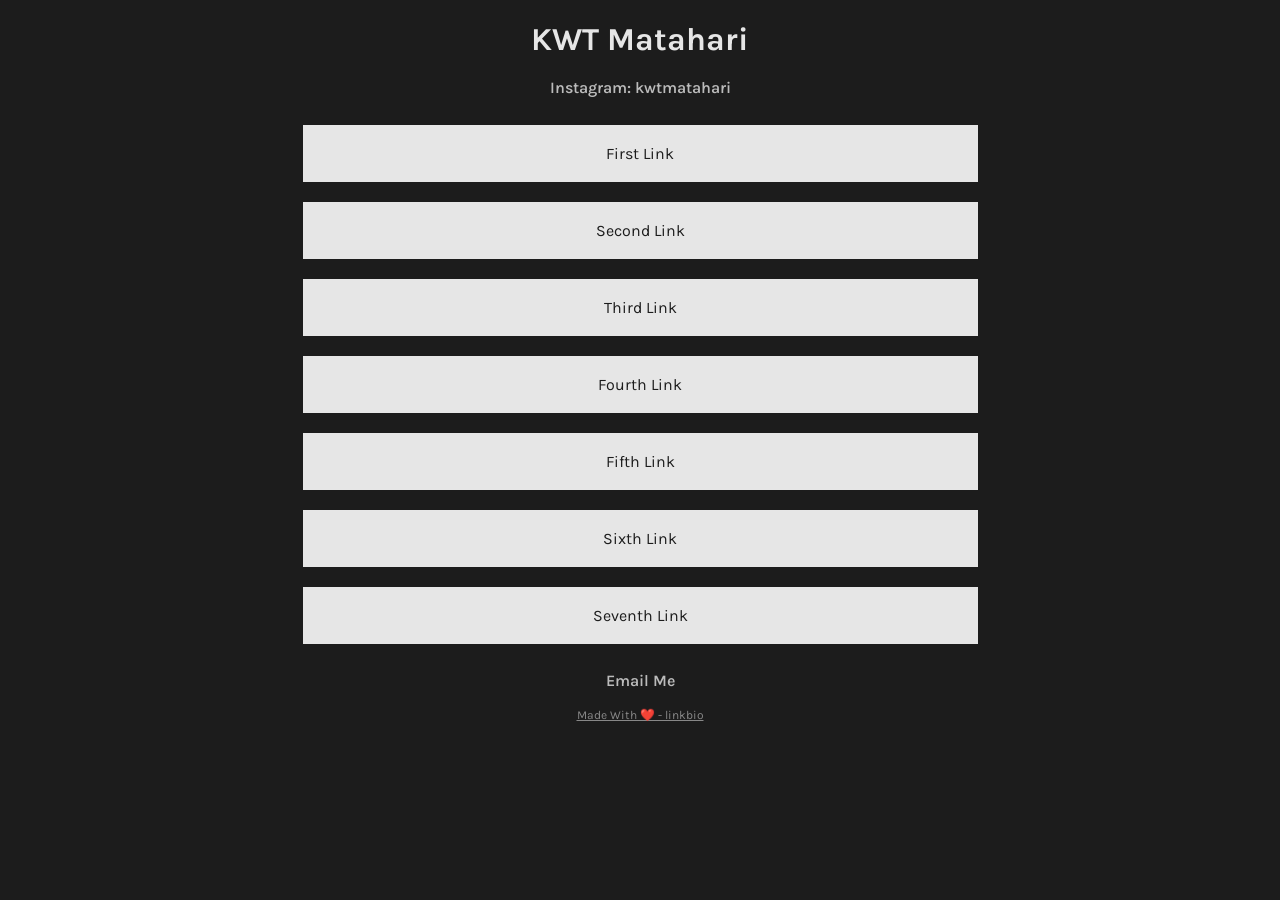
<file: index.html>
<!DOCTYPE html>
<html>
    <head>
        <meta name="viewport" content="width=device-width, initial-scale=1">
        <meta charset="UTF-8">
        <title>Your Name Here</title>
        <meta property="og:title" content="Your Name's Links" />
        <meta property="og:site_name" content="yourdomain.com" />
        <meta property="og:description" content="A list of Your Name's most important links." />
        <link rel="stylesheet" href="css/style.css">
        <meta name="theme-color" content="var(--bgColor)">
    </head>
    <body>
            <!--Page Content Below-->
        <!-- <img id="userPhoto" class="animated rubberBand fast" src="images/profile-picture.webp" alt="Your Name's Photo"> -->
        <h1 class="animated jello">KWT Matahari</h1>
        <a href="https://www.instagram.com/" id="userName" class="animated fadeIn delay-1s fast">Instagram: kwtmatahari</a>
        <div id="links" class="animated fadeInLeft delay-1s">
            <a class="link" href="https://domain.com/" target="_blank">First Link</a>
            <a class="link" href="https://domain.com/" target="_blank">Second Link</a>
            <a class="link" href="https://domain.com/" target="_blank">Third Link</a>
            <a class="link" href="https://domain.com/" target="_blank">Fourth Link</a>
            <a class="link" href="https://domain.com/" target="_blank">Fifth Link</a>
            <a class="link" href="https://domain.com/" target="_blank">Sixth Link</a>
            <a class="link" href="https://domain.com/" target="_blank">Seventh Link</a>
       
        </div>
        
        <a href="mailto:you@email.com" class="animated fadeIn delay-3s slow" id="userName">Email Me</a>
        
        <!-- Attribution Repo Link -->
        <a class="atrib" href="https://github.com/ExtremeMemes/linkbio">Made With ❤️ - linkbio</a>
    </body>
</html>
<!-- Footer
© 2023 GitHub, Inc.
Footer navigation
Terms
Privacy
Sec -->
</file>
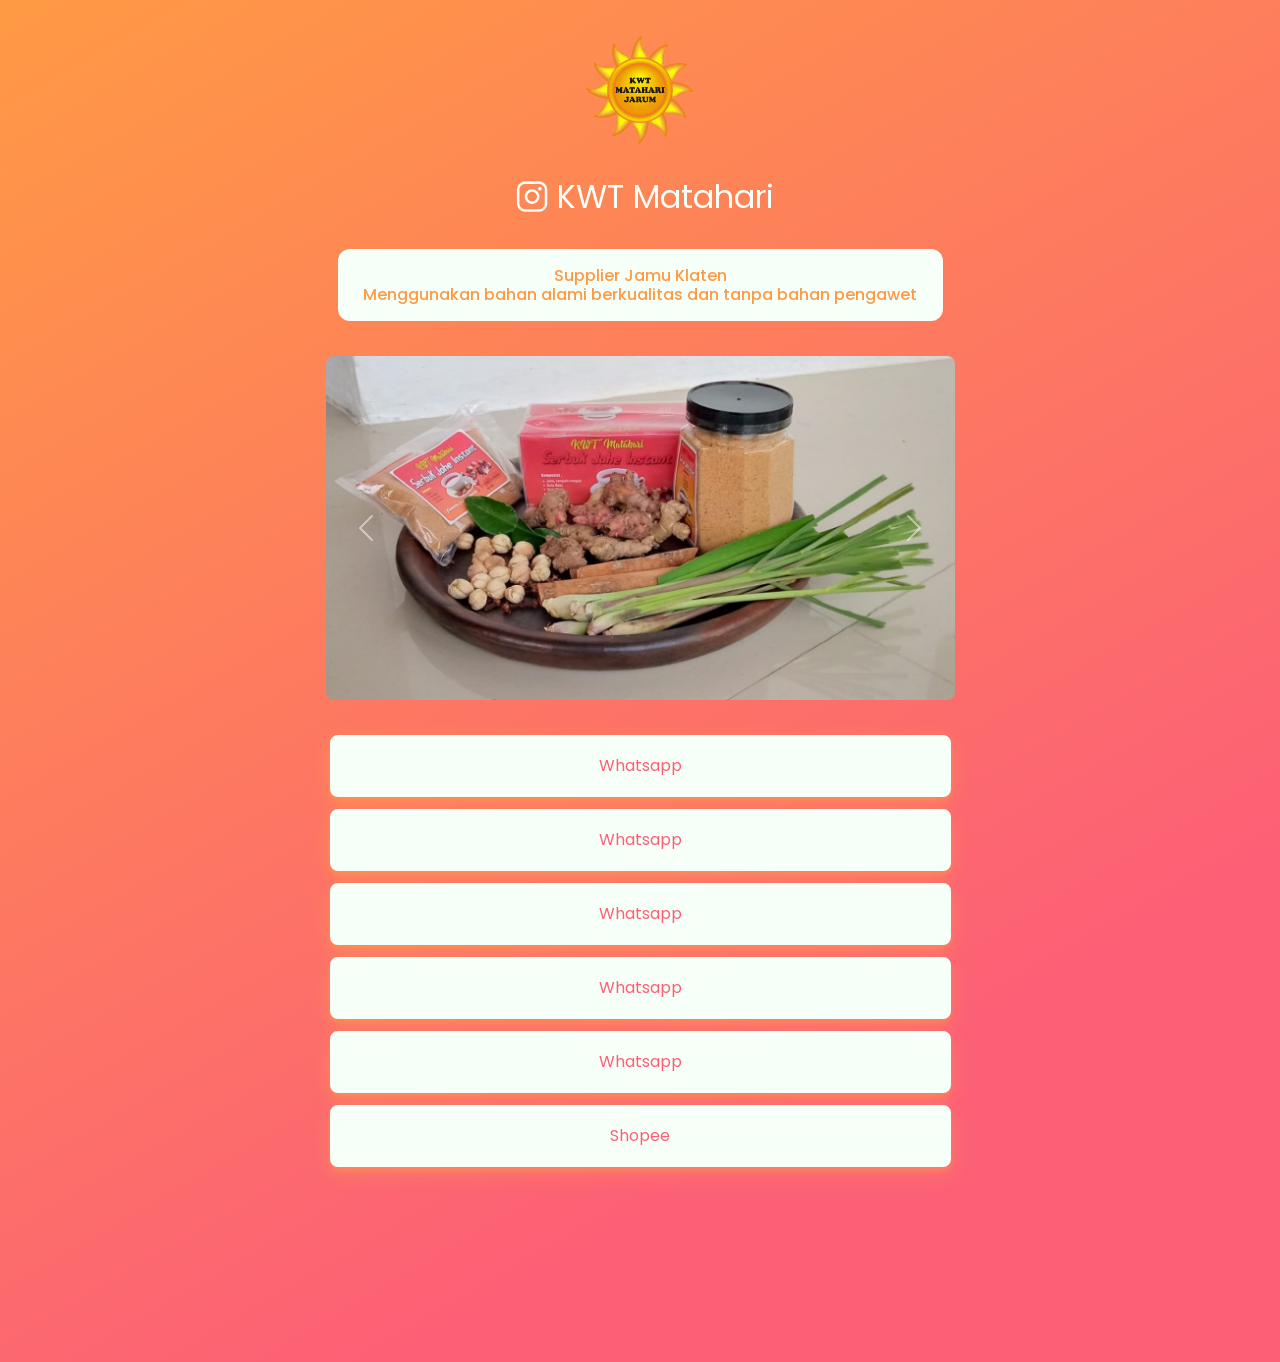
<file: src/index.html>
<!DOCTYPE html>
<html>
    <head>
        <meta name="viewport" content="width=device-width, initial-scale=1">
        <meta charset="UTF-8">
        <title>KWT Matahari</title>
        <meta property="og:title" content="KWT Matahari" />
        <meta property="og:site_name" content="yourdomain.com" />
        <meta property="og:description" content="Supplier Jamu Klaten" />
        <link rel="stylesheet" href="css/style.css">
        <link rel="icon" href="images/logo.png" type="png">
        <meta name="theme-color" content="var(--bgColor)">
        <script src="https://code.jquery.com/jquery-3.6.3.js" integrity="sha256-nQLuAZGRRcILA+6dMBOvcRh5Pe310sBpanc6+QBmyVM=" crossorigin="anonymous"></script>
        <link href="https://cdn.jsdelivr.net/npm/bootstrap@5.3.0-alpha1/dist/css/bootstrap.min.css" rel="stylesheet" integrity="sha384-GLhlTQ8iRABdZLl6O3oVMWSktQOp6b7In1Zl3/Jr59b6EGGoI1aFkw7cmDA6j6gD" crossorigin="anonymous">
  </head>
    </head>
    <body>
            <!--Page Content Below-->
        <!-- <img id="userPhoto" class="animated rubberBand fast" src="images/profile-picture.webp" alt="Your Name's Photo"> -->
        <img id="userPhoto" class="animated rubberBand fast" src="images/logo.png" alt="KWT Matahari Logo">
        <div class="container" class="animate__fadeIn">
            <div class="animated fadeInUp">
                <img id="profile" src="images/InstagramLogo.png" alt="">
            </div>
            <div class="animated fadeInUp">
                <a href="https://www.instagram.com/kwt.matahari.jarum/" id="ig">KWT Matahari</a>
            </div>
        </div>
        
        <div id="links" class="animated fadeInUp delay-1s">
            <h5 class="desc">Supplier Jamu Klaten <br> Menggunakan bahan alami berkualitas dan tanpa bahan pengawet</h5>
        </div>
        
        <div id="carousel" class="animated fadeInUp delay-1s">
            <div id="carouselExampleAutoplaying" class="carousel slide" data-bs-ride="carousel">
                <div class="carousel-inner" id="userProduct">
                  <div class="carousel-item active">
                    <img id="userProduct" src="images/product/jaheMerah.jpg" class="d-block w-100" alt="...">
                  </div>
                  <div class="carousel-item">
                    <img id="userProduct" src="images/product/jaheEmprit.jpg" class="d-block w-100" alt="...">
                  </div>
                  <div class="carousel-item">
                    <img id="userProduct" src="images/product/kencur.jpg" class="d-block w-100" alt="...">
                  </div>
                </div>
                <button class="carousel-control-prev" type="button" data-bs-target="#carouselExampleAutoplaying" data-bs-slide="prev">
                  <span class="carousel-control-prev-icon" aria-hidden="true"></span>
                  <span class="visually-hidden">Previous</span>
                </button>
                <button class="carousel-control-next" type="button" data-bs-target="#carouselExampleAutoplaying" data-bs-slide="next">
                  <span class="carousel-control-next-icon" aria-hidden="true"></span>
                  <span class="visually-hidden">Next</span>
                </button>
            </div>
        </div>
        

        <div id="links" class="animated fadeInUp delay-1s">
            <a class="link" href="https://wa.me/6288233223215" target="_blank">Whatsapp</a>
            <a class="link" href="https://wa.me/6285743772051" target="_blank">Whatsapp</a>
            <a class="link" href="https://wa.me/6285877028466" target="_blank">Whatsapp</a>
            <a class="link" href="https://wa.me/628156515694" target="_blank">Whatsapp</a>
            <a class="link" href="https://wa.me/6285848444752" target="_blank">Whatsapp</a>
            <a class="link" href="https://shopee.co.id/kwtmatahari?smtt=0.0.9" target="_blank">Shopee</a>
       
        </div>
        <br><br><br><br><br><br><br>
        <script>
            


            // $.ajax({
            //     type: "GET",
            //     url: "https://script.google.com/macros/s/AKfycbykEqOz1Jr1JQ3tTG2LrTNmFDHyWQ3wWQ2kfeaqTV15Ch1gs0s0xwAsvadJEqEoerxGwg/exec",
            //     data: {},
            //     success: function(result){
            //         var myObject = JSON.stringify(result);
            //         var json = JSON.parse(myObject);
            //         console.log(json);
            //     }
            // });

            // fetch('https://script.google.com/macros/s/AKfycbykEqOz1Jr1JQ3tTG2LrTNmFDHyWQ3wWQ2kfeaqTV15Ch1gs0s0xwAsvadJEqEoerxGwg/exec')
            // .then(function (response) {
            //     return response.json();
            // })
            // .then(function (data) {
            //     console.log(data);
            //     appendData(data);
            // })
            // .catch(function (err) {
            //     console.log('error: ' + err);
            // });
            // function appendData(data) {
            //     var mainContainer = document.getElementsByClassName("links");
            //     for (var i = 0; i < data.length; i++) {
            //         var div = document.createElement("div");
            //         div.innerHTML = ' ' + data[i].Judul + ' ' + data[i].Link;
            //         mainContainer.appendChild(div);
            //     }
            // };
        </script>
        <script src="https://cdn.jsdelivr.net/npm/bootstrap@5.3.0-alpha1/dist/js/bootstrap.bundle.min.js" integrity="sha384-w76AqPfDkMBDXo30jS1Sgez6pr3x5MlQ1ZAGC+nuZB+EYdgRZgiwxhTBTkF7CXvN" crossorigin="anonymous"></script>
    </body>
</html>
</file>
<file: css/style.css>
/* Style Settings */
@import url('https://fonts.googleapis.com/css?family=Karla:400,700&display=swap');
@import url('https://cdnjs.cloudflare.com/ajax/libs/animate.css/3.7.2/animate.min.css');
:root {
    --bgColor:#1C1C1C;
    --accentColor: #E6E6E6;
    --font: 'Karla', sans-serif;
    --firstName: 'John';
    --lastName: 'Doe';
}

body{
    background-color: var(--bgColor);
}

#userPhoto{
    width: 110px;
    height: 110px;
    display: block;
    margin: 35px auto 20px;
    border-radius: 50%;
}

#userName{
    color: #bbb;
    font-size: 1rem;
    font-weight: 600;
    line-height: 1.25;
    display: block;
    font-family: var(--font);
    width: 100%;
    text-align: center;
    text-decoration: none;
}

#links{
    max-width: 675px;
    width: auto;
    display: block;
    margin: 27px auto;
}
.link{
    display: block;
    background-color: var(--accentColor);
    color: var(--bgColor);
    font-family: var(--font);
    text-align: center;
    margin-bottom: 20px;
    padding: 17px;
    text-decoration: none;
    font-size: 1rem;
    transition: all .25s cubic-bezier(.08,.59,.29,.99);
    border: solid var(--accentColor) 2px;
}

.link:hover{
    background-color: var(--bgColor);
    color: var(--accentColor);
}
h5{
    text-align: center;
    margin-bottom: 20px;
    color: #E6E6E6;
    font-family: var(--font);
    font-style: italic;;
}
h1{
    text-align: center;
    margin-bottom: 20px;
    color: #E6E6E6;
    font-family: var(--font);
}
h6{
    text-align: center;
    margin-bottom: 20px;
    color: rgb(136, 136, 136);
    font-family: var(--font);
}
.atrib{
    text-align: center;
    display: block;
    font-size: 12px;
    margin-bottom: 20px;
    color: rgb(136, 136, 136);
    font-family: var(--font);
    margin-bottom: 20px;
    padding: 17px;
}
</file>
<file: src/css/style.css>
/* Style Settings */
@import url('https://fonts.googleapis.com/css2?family=Poppins:wght@300&display=swap');
@import url('https://cdnjs.cloudflare.com/ajax/libs/animate.css/3.7.2/animate.min.css');
:root {
    --bgColor:#FC6076;
    --accentColor: #FF9A44;
    --accentColor2: #f6fff8;
    --font: 'Poppins', sans-serif;
    /* --firstName: 'John';
    --lastName: 'Doe'; */
}

body{
    background-color: #FF9A44;
    background-image: linear-gradient(330deg, #FC6076 25%, #FF9A44 100%);


}

#userPhoto{
    width: 110px;
    height: 110px;
    display: block;
    margin: 35px auto 20px;
    border-radius: 50%;
}

#userProduct{
    max-width: 645px;
    width: auto;
    height: auto;
    padding: 4px;
    border-radius: 12px;
}

#userLogo{
    width: 55px;
    height: 55px;
    margin: auto;
    border-radius: 50%;
}

#userName{
    color: #ffffff;
    font-size: 1rem;
    display: block;
    font-family: var(--font);
    width: 100%;
    text-align: center;
    text-decoration: none;
}

#profile{
    margin: auto;
    max-width: 40px;
    width: auto;
    display: block;
    margin: 5px;
}


.container {
    display: flex;
    align-items: center;
    justify-content: center;
    max-width: 645px;
    width: auto;
    margin: 27px auto;
}

#carousel{
    max-width: 645px;
    width: auto;
    display: block;
    margin: 27px auto;
    border-radius: 12px;
}

#links{
    max-width: 645px;
    width: auto;
    display: block;
    margin: 27px auto;
}
.link{
    display: block;
    background-color: var(--accentColor2);
    color: var(--bgColor);
    font-family: var(--font);
    text-align: center;
    margin-bottom: 20px;
    padding: 17px;
    margin: 12px;
    text-decoration: none;
    font-size: 1rem;
    transition: all .25s cubic-bezier(.08,.59,.29,.99);
    border: solid var(--accentColor2) 2px;
    border-radius: 8px;
    box-shadow: 0 4px 4px 0 rgba(255, 154, 68, 0.35), 0 6px 20px 0 rgba(254, 228, 64, 0.22);
}

.link:hover{
    background-color: var(--bgColor);
    color: var(--accentColor);
}

.desc{
    display: block;
    background-color: var(--accentColor2);
    border: solid var(--accentColo2r) 1px;
    color: var(--accentColor);
    font-family: var(--font);
    text-align: center;
    margin-bottom: 20px;
    padding: 17px;
    margin: 20px;
    text-decoration: none;
    font-size: 1rem;
    transition: all .25s cubic-bezier(.08,.59,.29,.99);
    border-radius: 12px;
}

#ig{
    text-decoration: none;
    text-align: left;
    margin-bottom: 20px;
    color: #f6fff8;
    font-family: var(--font);
    font-size: 32px;
}
h1{
    text-align: center;
    margin-bottom: 20px;
    color: #ffffff;
    font-family: var(--font);
}
h6{
    text-align: left;
    margin-bottom: 20px;
    color: #f6fff8;
    font-family: var(--font);
    padding-left: 1px;
}
.atrib{
    text-align: center;
    display: block;
    font-size: 12px;
    margin-bottom: 20px;
    color: rgb(136, 136, 136);
    font-family: var(--font);
    margin-bottom: 20px;
    padding: 17px;
}
</file>
